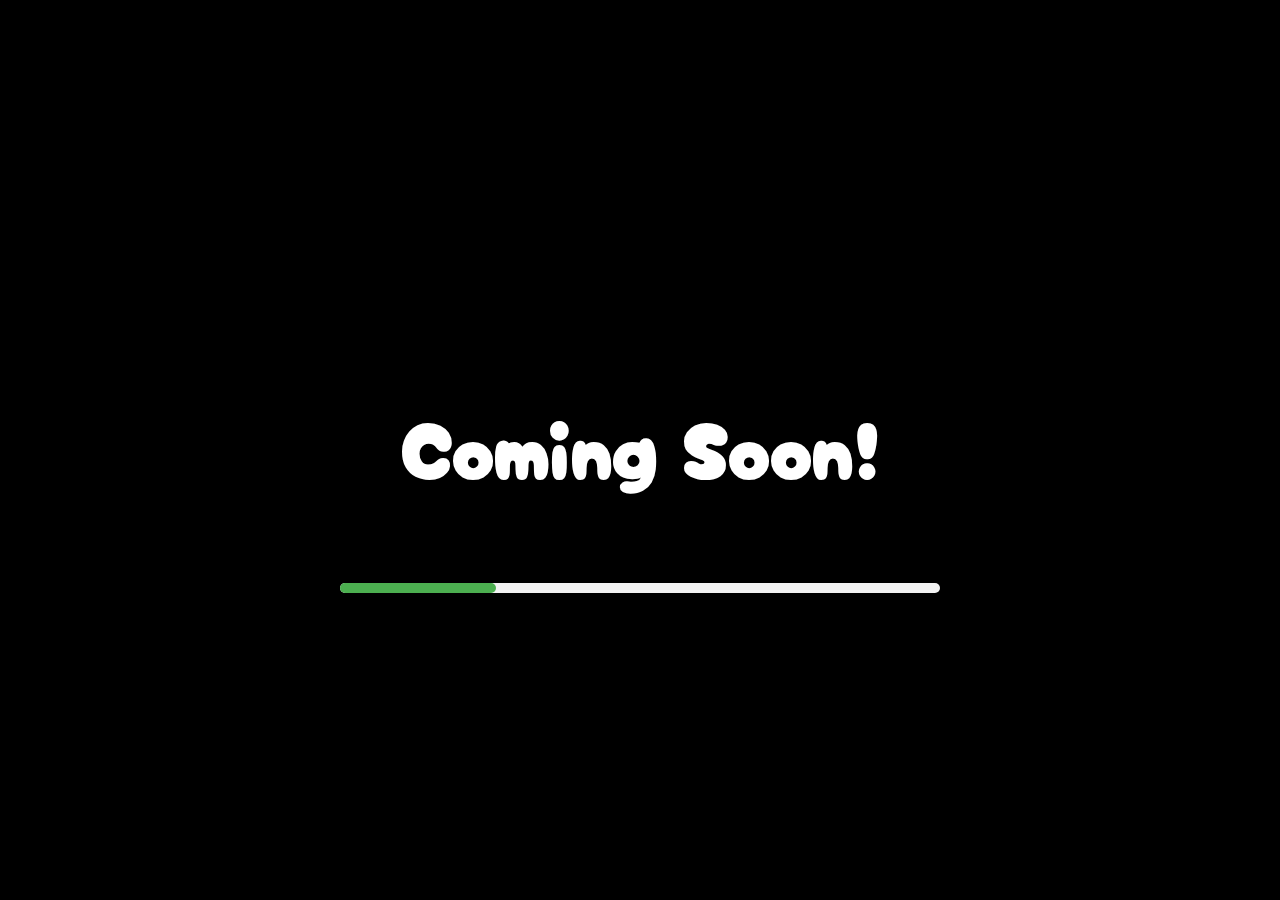
<file: comingsoon/index.html>
<!DOCTYPE html>
<html lang="vi">
<head>
    <link rel="icon" type="image/x-icon" href="https://cdn.a3sachhonaba.com/resource/icon/a3sachhonaba.webp">
    <link rel="stylesheet" href="css/index.css">
    <link rel="stylesheet" href="css/font.css">
    <meta charset="UTF-8">
    <title>A3 Sạch Hơn Aba - Coming Soon!</title>
    <script>
        setTimeout(function() {
            window.location.href = "https://chuyentin.a3sachhonaba.com/";
        }, 5000);
    </script>
</head>
<body>
    <div class="container">
        <div class="comingsoon">
            <p>Coming Soon!</p>
        </div>
        <div id="progress-bar">
            <div id="progress-bar-fill"></div>
        </div>
    </div>
    <script>
        let progressBarFill = document.getElementById('progress-bar-fill');
        let width = 0;
        let interval = setInterval(function() {
            if (width >= 100) {
                clearInterval(interval);
            } else {
                width++;
                progressBarFill.style.width = width + '%';
            }
        }, 50);

        // Cập nhật thời gian để thanh tiến trình hoàn thành trong 5 giây
        let duration = 5000; // 5 giây
        let intervalTime = duration / 100;
        let progressInterval = setInterval(function() {
            if (width >= 100) {
                clearInterval(progressInterval);
            } else {
                width++;
                progressBarFill.style.width = width + '%';
            }
        }, intervalTime);
    </script>
</body>
</html>
</file>
<file: comingsoon/css/index.css>
body {
    background-color: black;
    display: flex;
    align-items: center;
    justify-content: center;
    height: 100vh;
    margin: 0;
    flex-direction: column; /* Thêm dòng này để các phần tử con xếp theo cột */
}

.container {
    max-width: 600px; /* Điều chỉnh giá trị này theo ý bạn */
    width: 100%;
    text-align: center;
}

.comingsoon {
    font-family: "Cherry Bomb One", serif;
    font-size: 5rem;
    color: white;
    animation: fadeIn 2s ease-in-out;
}

#progress-bar {
    width: 100%;
    max-width: 600px; /* Giới hạn chiều rộng tối đa */
    background-color: #f3f3f3;
    border-radius: 5px;
    margin-top: 20px; /* Thêm khoảng cách giữa dòng chữ và thanh tiến trình */
}

#progress-bar-fill {
    width: 0%;
    height: 10px;
    background-color: #4caf50;
    border-radius: 5px;
    transition: width 0.5s ease-in-out; /* Thêm chuyển động mượt mà */
}

@keyframes fadeIn {
    from {
        opacity: 0;
    }
    to {
        opacity: 1;
    }
}
</file>
<file: comingsoon/css/font.css>
@import url('https://fonts.googleapis.com/css2?family=Cherry+Bomb+One&display=swap');
</file>
